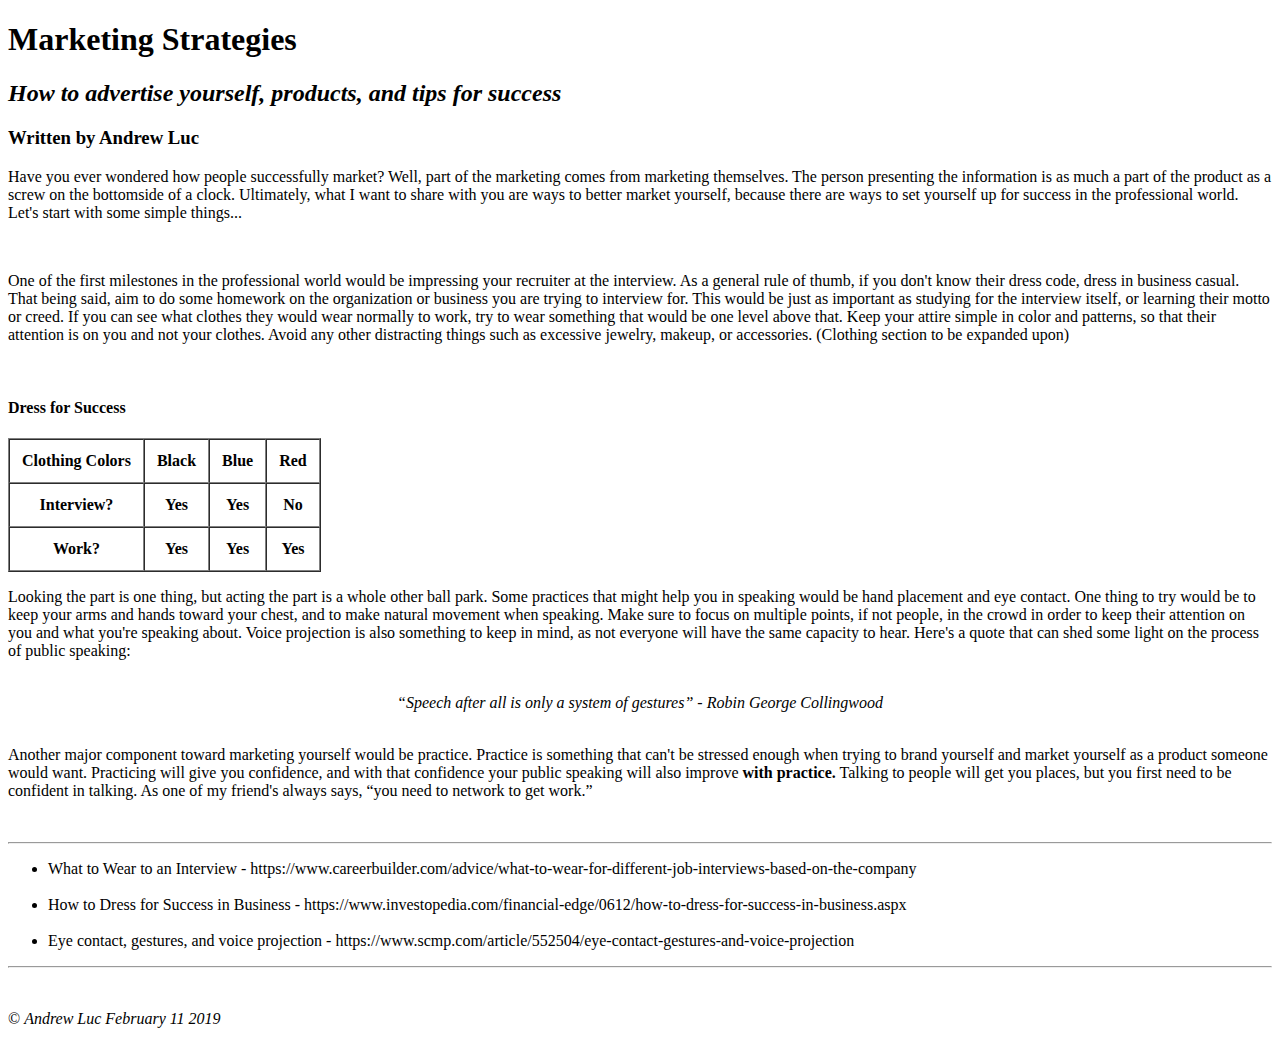
<file: lesson4_assignment/index.html>
<!DOCTYPE html>
<!-- Andrew Luc - 11 February 2019 -->
<html>
    <head>
        <meta charset="UTF-8">
        <title>Marketing Strategy</title>
    </head>
    
    <body>
        <h1>Marketing Strategies</h1>
        <h2><em>How to advertise yourself, products, and tips for success</em></h2>
        <h3>Written by Andrew Luc</h3>
        
        <p>Have you ever wondered how people successfully market? Well, part of the marketing comes from marketing themselves. The person presenting the information is as much a part of the product as a screw on the bottomside of a clock. Ultimately, what I want to share with you are ways to better market yourself, because there are ways to set yourself up for success in the professional world. Let's start with some simple things...</p>&nbsp;
        
        <p>One of the first milestones in the professional world would be impressing your recruiter at the interview. As a general rule of thumb, if you don't know their dress code, dress in business casual. That being said, aim to do some homework on the organization or business you are trying to interview for. This would be just as important as studying for the interview itself, or learning their motto or creed. If you can see what clothes they would wear normally to work, try to wear something that would be one level above that. Keep your attire simple in color and patterns, so that their attention is on you and not your clothes. Avoid any other distracting things such as excessive jewelry, makeup, or accessories. (Clothing section to be expanded upon)</p>&nbsp;
        <h4>Dress for Success</h4>
        
        <table border="1" cellpadding="12" cellspacing="0">
            <tr>
                <th>Clothing Colors</th>
                <th>Black</th>
                <th>Blue</th>
                <th>Red</th>
            </tr>
            
            <tr>
                <th>Interview?</th>
                <th>Yes</th>
                <th>Yes</th>
                <th>No</th>
            </tr>
            
            <tr>
                <th>Work?</th>
                <th>Yes</th>
                <th>Yes</th>
                <th>Yes</th>
            </tr>
            
        </table>
        
        <p>Looking the part is one thing, but acting the part is a whole other ball park. Some practices that might help you in speaking would be hand placement and eye contact. One thing to try would be to keep your arms and hands toward your chest, and to make natural movement when speaking. Make sure to focus on multiple points, if not people, in the crowd in order to keep their attention on you and what you're speaking about. Voice projection is also something to keep in mind, as not everyone will have the same capacity to hear. Here's a quote that can shed some light on the process of public speaking: <br><br><em><center><q>Speech after all is only a system of gestures</q> - Robin George Collingwood</center></em><br></p>
        
        <p>Another major component toward marketing yourself would be practice. Practice is something that can't be stressed enough when trying to brand yourself and market yourself as a product someone would want. Practicing will give you confidence, and with that confidence your public speaking will also improve <b>with practice.</b> Talking to people will get you places, but you first need to be confident in talking. As one of my friend's always says, <q>you need to network to get work.</q></p>&nbsp;
        <hr>
        <ul>
            <li>What to Wear to an Interview - https://www.careerbuilder.com/advice/what-to-wear-for-different-job-interviews-based-on-the-company</li>
            &nbsp;
            <li>How to Dress for Success in Business - https://www.investopedia.com/financial-edge/0612/how-to-dress-for-success-in-business.aspx</li>
            &nbsp;
            <li>Eye contact, gestures, and voice projection - https://www.scmp.com/article/552504/eye-contact-gestures-and-voice-projection</li>
        </ul>
        
        <hr>&nbsp;
        <p>&copy; <em>Andrew Luc February 11 2019</em></p>
        
        
    </body>
    
</html>
</file>
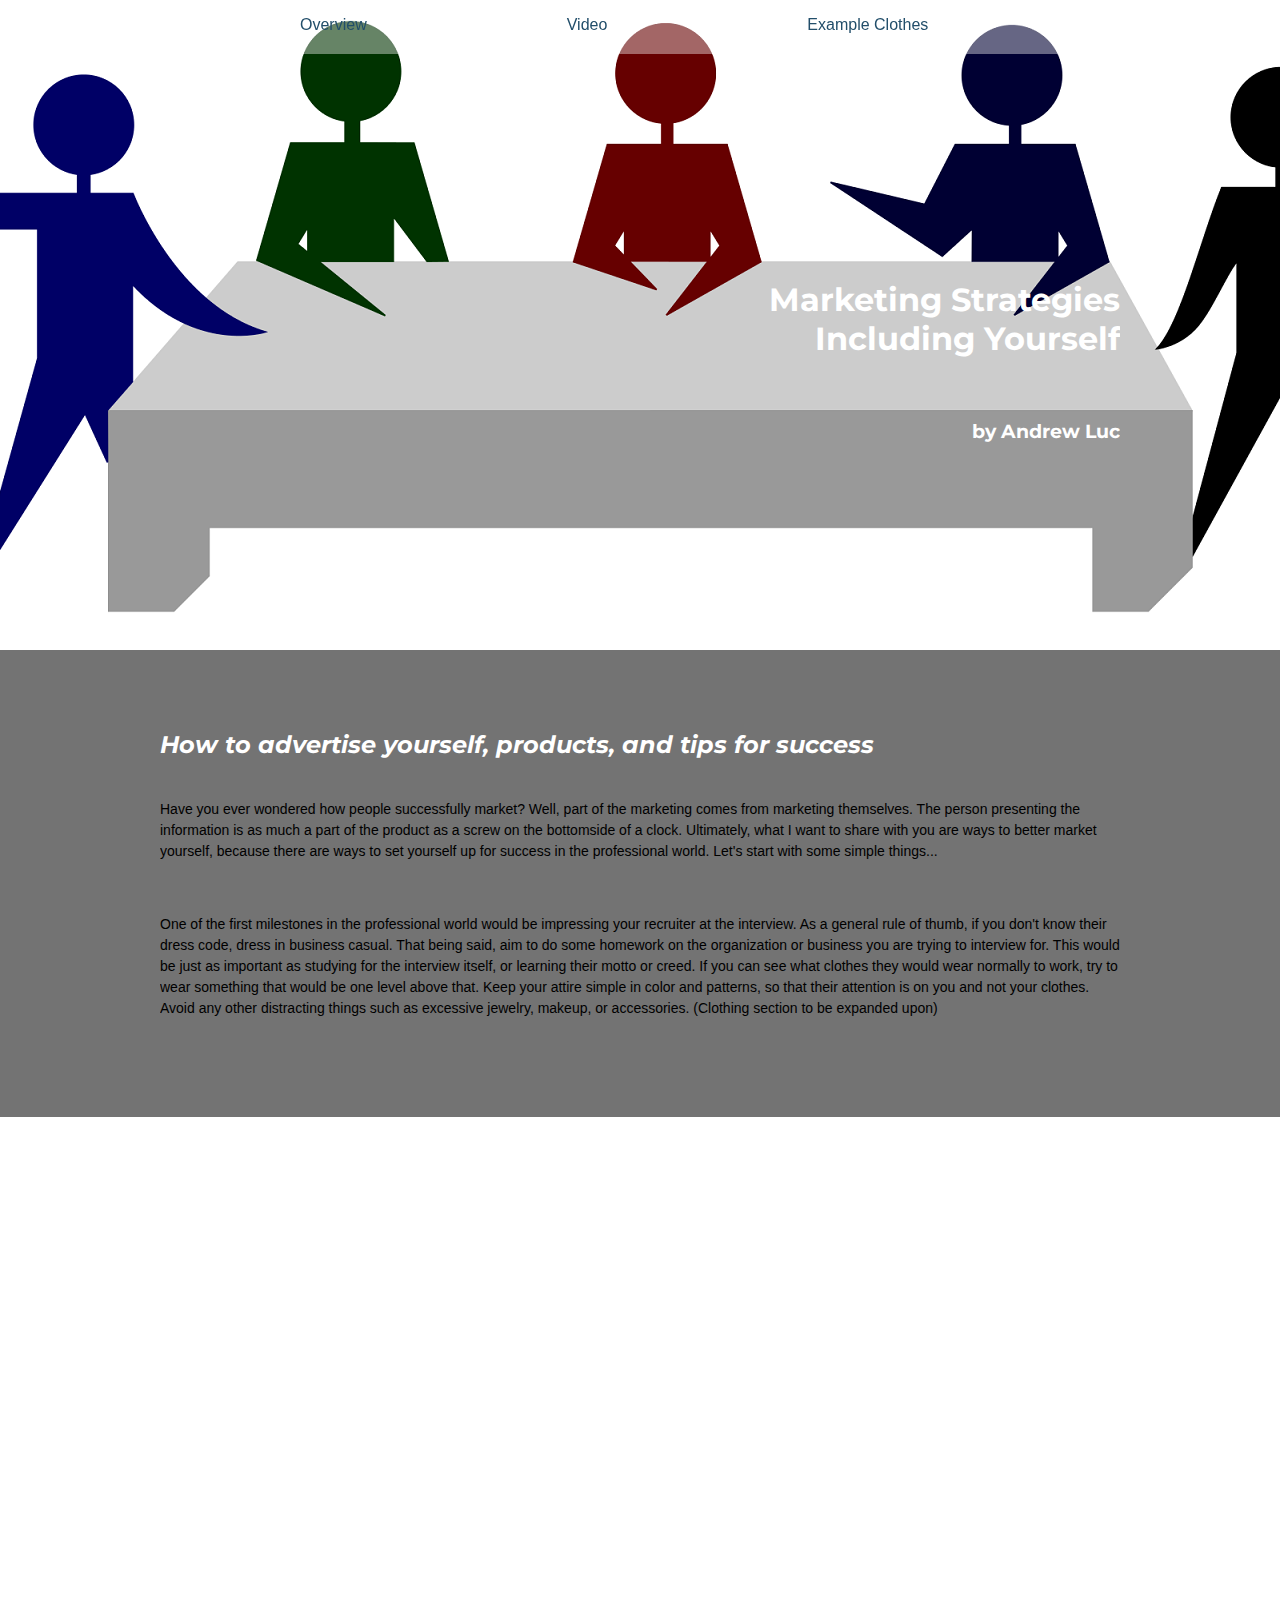
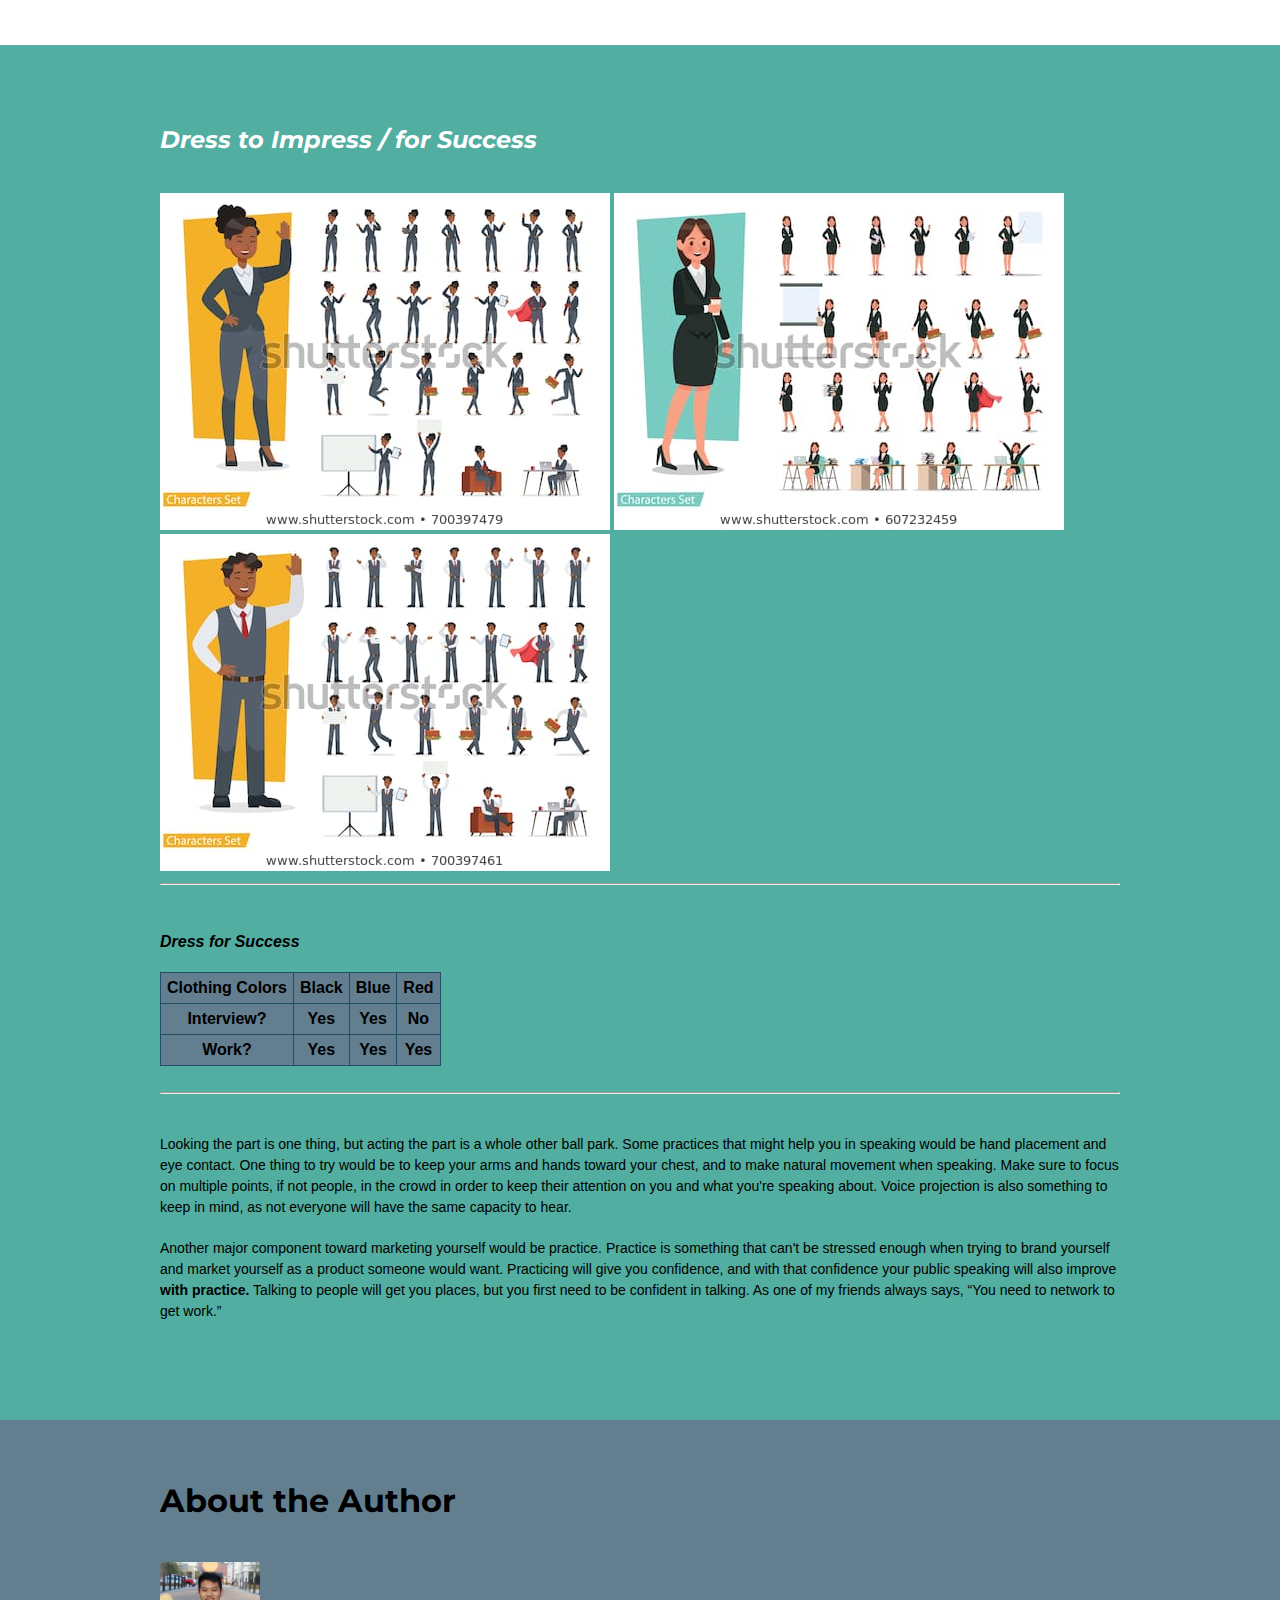
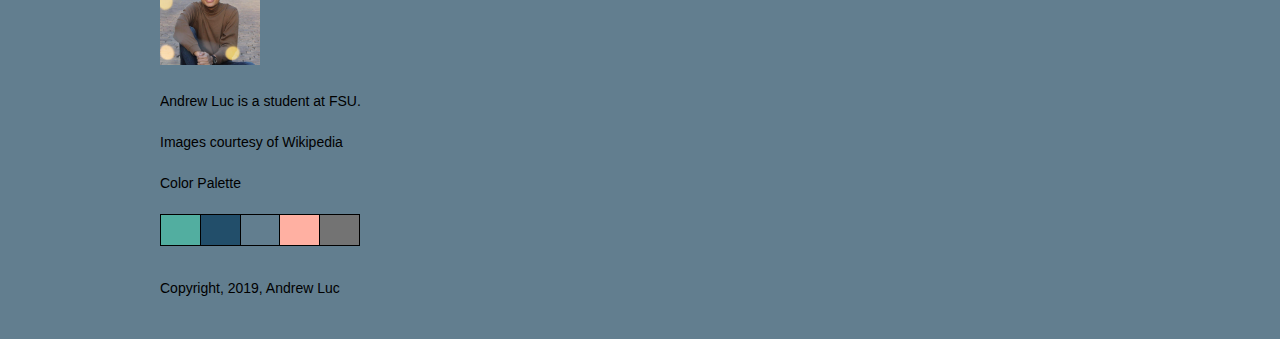
<file: lesson7_project2/index.html>
<!DOCTYPE html>
<html>
    <head>
        <meta charset="UTF-8">
        <title>Marketing Strategy Overview</title>
        <link href="style.css" rel="stylesheet" type="text/css">
        <link href="https://fonts.googleapis.com/css?family=Montserrat" rel="stylesheet">
    </head>
    
    <body>
        
        <section id="splash">
            <div id="navbar">
                <div class="container">
                    <ul id="menu">
                        <li><a href="#overview" class="button">Overview</a></li>
                        <li><a href="#video" class="button">Video</a></li>
                        <li><a href="#exampleClothes" class="button">Example Clothes</a></li>
                    </ul>
                </div>
            </div>
            <div id="title-page"> <!-- Used to style the title and subtitle -->
                <div class="container"> 
                    <h1><br>
                    Marketing Strategies<br>Including Yourself</h1>
                    <h3>by Andrew Luc</h3>
                </div> <!-- end container -->
            </div> <!-- end title-page -->
        </section>
        
        <section id="overview">
            <div class="container">
                <h2><em>How to advertise yourself, products, and tips for success</em></h2>
            
            <p>Have you ever wondered how people successfully market? Well, part of the marketing comes from marketing themselves. The person presenting the information is as much a part of the product as a screw on the bottomside of a clock. Ultimately, what I want to share with you are ways to better market yourself, because there are ways to set yourself up for success in the professional world. Let's start with some simple things...</p>&nbsp;
            
            <p>One of the first milestones in the professional world would be impressing your recruiter at the interview. As a general rule of thumb, if you don't know their dress code, dress in business casual. That being said, aim to do some homework on the organization or business you are trying to interview for. This would be just as important as studying for the interview itself, or learning their motto or creed. If you can see what clothes they would wear normally to work, try to wear something that would be one level above that. Keep your attire simple in color and patterns, so that their attention is on you and not your clothes. Avoid any other distracting things such as excessive jewelry, makeup, or accessories. (Clothing section to be expanded upon)</p>&nbsp;
            </div>
        </section>
        
        <section id="video">
            <div class="container">
                <h2><em>Tutorial for a Windsor Tie Knot</em></h2>
                    <iframe width="560" height="315" src="https://www.youtube.com/embed/T0NPYZyI7V8" frameborder="0" allow="accelerometer; autoplay; encrypted-media; gyroscope; picture-in-picture" allowfullscreen></iframe>&nbsp;
            </div>
        </section>
        
        <section id="exampleClothes">
            <div class="container">
                <h2><em>Dress to Impress / for Success</em></h2>
            
            <img src="images/businesswoman2.jpg" alt="Stock Businesswoman 2">
            <img src="images/businesswoman1.jpg" alt="Stock Businesswoman 1">
            <img src="images/businessman1.jpg" alt="Stock Businessman 1">
            
            <hr>&nbsp;
            
            <h4><em>Dress for Success</em></h4>
            
            <table border="1" cellpadding="12" cellspacing="0">
                <tr>
                    <th>Clothing Colors</th>
                    <th>Black</th>
                    <th>Blue</th>
                    <th>Red</th>
                </tr>
                
                <tr>
                    <th>Interview?</th>
                    <th>Yes</th>
                    <th>Yes</th>
                    <th>No</th>
                </tr>
                
                <tr>
                    <th>Work?</th>
                    <th>Yes</th>
                    <th>Yes</th>
                    <th>Yes</th>
                </tr>
                
            </table>&nbsp;
            <hr>&nbsp;
            
            <p>Looking the part is one thing, but acting the part is a whole other ball park. Some practices that might help you in speaking would be hand placement and eye contact. One thing to try would be to keep your arms and hands toward your chest, and to make natural movement when speaking. Make sure to focus on multiple points, if not people, in the crowd in order to keep their attention on you and what you're speaking about. Voice projection is also something to keep in mind, as not everyone will have the same capacity to hear.<br></p>
            
            <p>Another major component toward marketing yourself would be practice. Practice is something that can't be stressed enough when trying to brand yourself and market yourself as a product someone would want. Practicing will give you confidence, and with that confidence your public speaking will also improve <b>with practice.</b> Talking to people will get you places, but you first need to be confident in talking. As one of my friends always says, <q>You need to network to get work.</q></p>&nbsp;
            </div>
        </section>
        
        <section id="footer">
	        <div class="container">
		        <div id="credits">  <!-- credits id allows for styling of footer content --> 
                    <h1>About the Author</h1>
                    <p><img src="images/andrew.jpg" width="100" height="103" alt="Portrait of Ken Baldauf"></p>
                    <p>Andrew Luc is a student at FSU.</p>
                    <p>Images courtesy of Wikipedia
                    <p>Color Palette </p>
                    <table width="200">
                        <tr>
                            <td bgcolor="#52AEA0">&nbsp;</td>
                            <td bgcolor="#224E6A">&nbsp;</td>
                            <td bgcolor="#627E8F">&nbsp;</td>
                            <td bgcolor="#FFB0A2">&nbsp;</td>
                            <td bgcolor="#737373">&nbsp;</td>
                        </tr>
                    </table>&nbsp;
                    <p>Copyright, 2019, Andrew Luc</p>
		        </div>
	        </div>
        </section>
    </body>
</html>
</file>
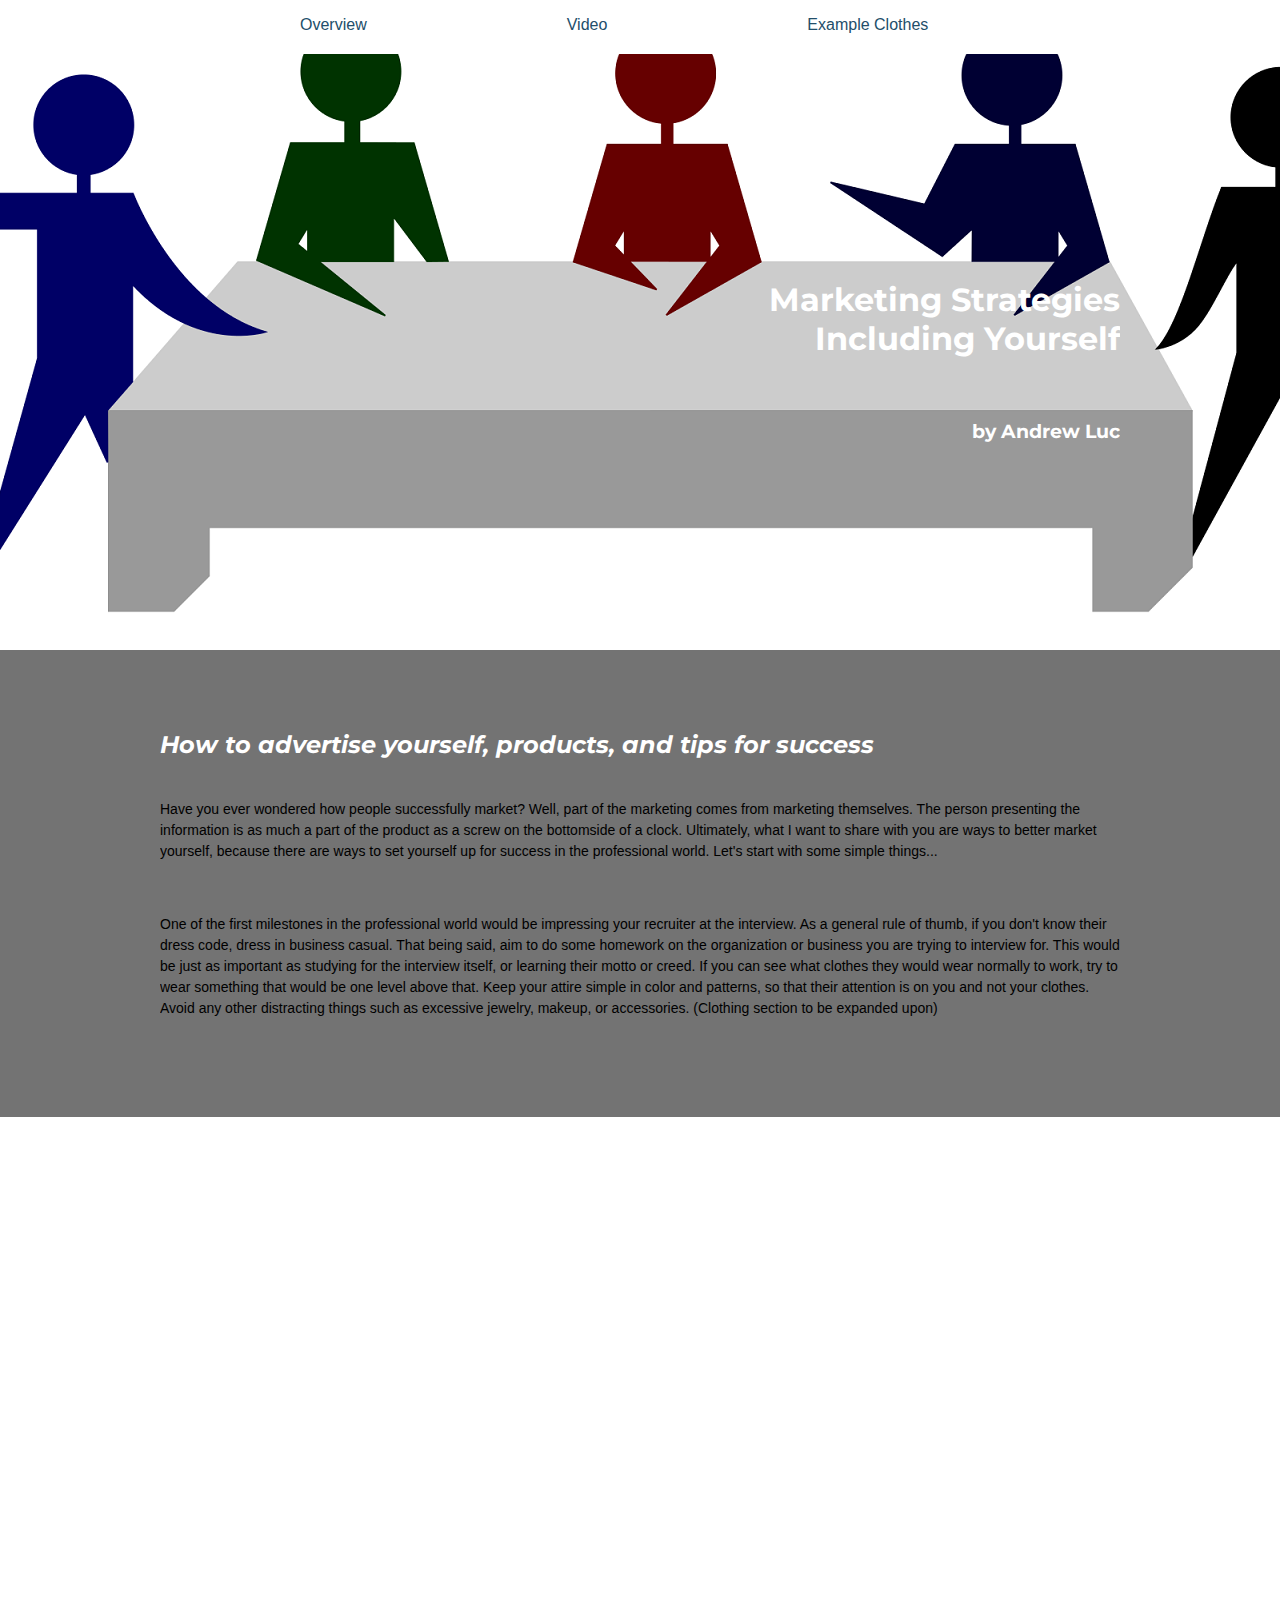
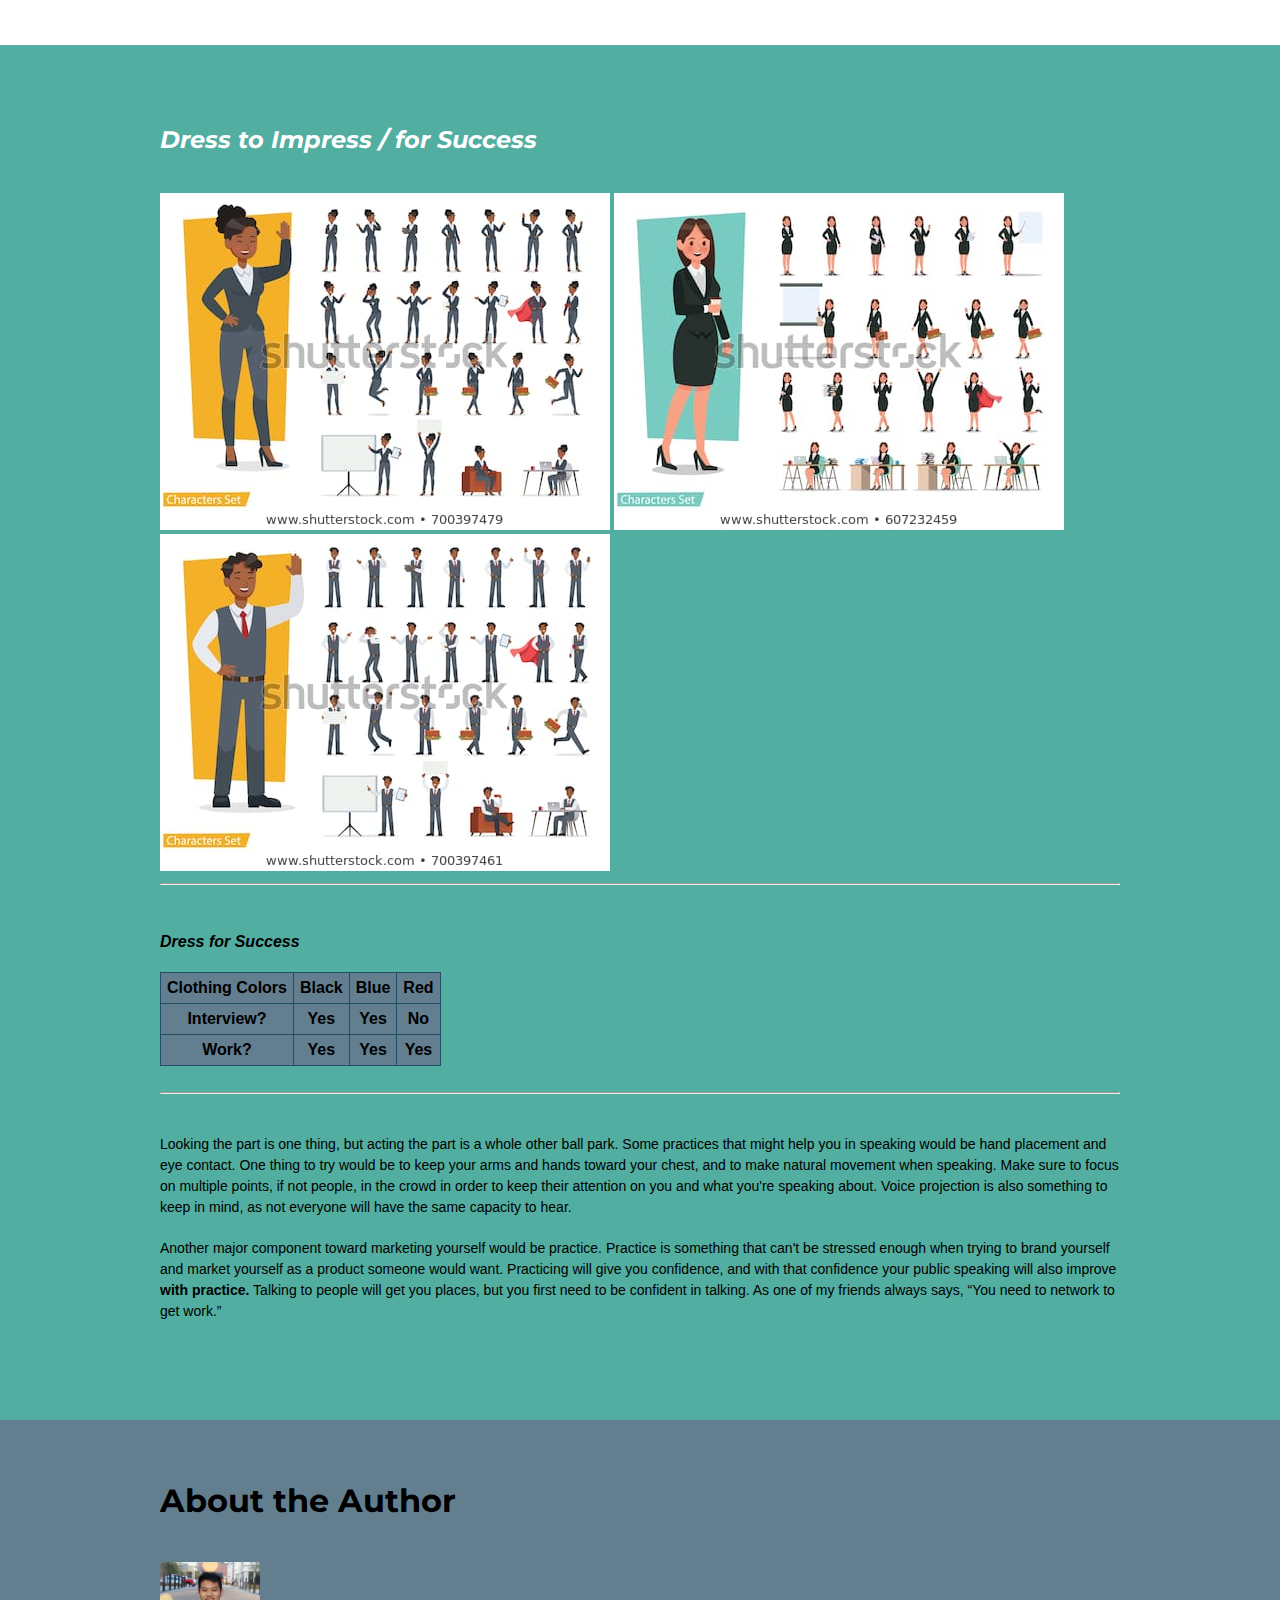
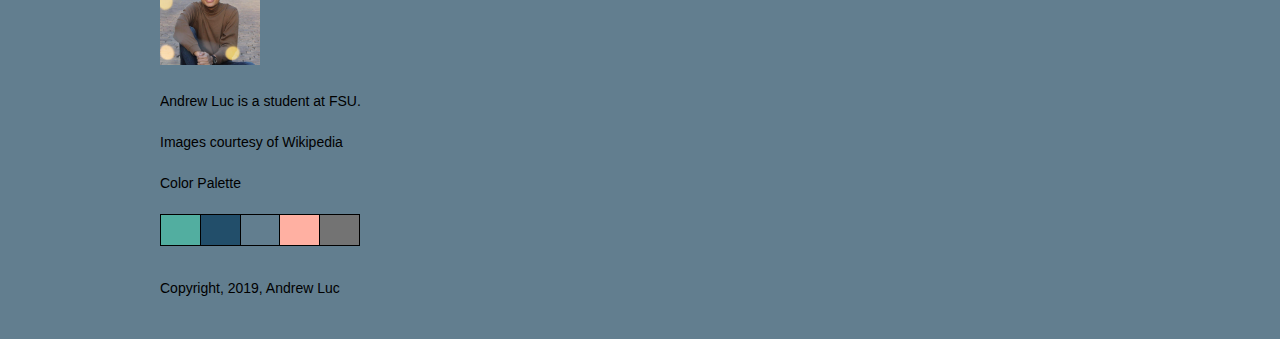
<file: lesson8_project_1/index.html>
<!DOCTYPE html>
<html>
    <head>
        <meta charset="UTF-8">
        <title>Marketing Strategy Overview</title>
        <link href="style.css" rel="stylesheet" type="text/css">
        <link href="https://fonts.googleapis.com/css?family=Montserrat" rel="stylesheet">
    </head>
    
    <body>
        
        <section id="splash">
            <div id="navbar">
                <div class="container">
                    <ul id="menu">
                        <li><a href="#overview" class="button">Overview</a></li>
                        <li><a href="#video" class="button">Video</a></li>
                        <li><a href="#exampleClothes" class="button">Example Clothes</a></li>
                    </ul>
                </div>
            </div>
            <div id="title-page"> <!-- Used to style the title and subtitle -->
                <div class="container"> 
                    <h1><br>
                    Marketing Strategies<br>Including Yourself</h1>
                    <h3>by Andrew Luc</h3>
                </div> <!-- end container -->
            </div> <!-- end title-page -->
        </section>
        
        <section id="overview">
            <div class="container">
                <h2><em>How to advertise yourself, products, and tips for success</em></h2>
            
            <p>Have you ever wondered how people successfully market? Well, part of the marketing comes from marketing themselves. The person presenting the information is as much a part of the product as a screw on the bottomside of a clock. Ultimately, what I want to share with you are ways to better market yourself, because there are ways to set yourself up for success in the professional world. Let's start with some simple things...</p>&nbsp;
            
            <p>One of the first milestones in the professional world would be impressing your recruiter at the interview. As a general rule of thumb, if you don't know their dress code, dress in business casual. That being said, aim to do some homework on the organization or business you are trying to interview for. This would be just as important as studying for the interview itself, or learning their motto or creed. If you can see what clothes they would wear normally to work, try to wear something that would be one level above that. Keep your attire simple in color and patterns, so that their attention is on you and not your clothes. Avoid any other distracting things such as excessive jewelry, makeup, or accessories. (Clothing section to be expanded upon)</p>&nbsp;
            </div>
        </section>
        
        <section id="video">
            <div class="container">
                <h2><em>Tutorial for a Windsor Tie Knot</em></h2>
                    <iframe width="560" height="315" src="https://www.youtube.com/embed/T0NPYZyI7V8" frameborder="0" allow="accelerometer; autoplay; encrypted-media; gyroscope; picture-in-picture" allowfullscreen></iframe>&nbsp;
            </div>
        </section>
        
        <section id="exampleClothes">
            <div class="container">
                <h2><em>Dress to Impress / for Success</em></h2>
            
            <img src="images/businesswoman2.jpg" alt="Stock Businesswoman 2">
            <img src="images/businesswoman1.jpg" alt="Stock Businesswoman 1">
            <img src="images/businessman1.jpg" alt="Stock Businessman 1">
            
            <hr>&nbsp;
            
            <h4><em>Dress for Success</em></h4>
            
            <table border="1" cellpadding="12" cellspacing="0">
                <tr>
                    <th>Clothing Colors</th>
                    <th>Black</th>
                    <th>Blue</th>
                    <th>Red</th>
                </tr>
                
                <tr>
                    <th>Interview?</th>
                    <th>Yes</th>
                    <th>Yes</th>
                    <th>No</th>
                </tr>
                
                <tr>
                    <th>Work?</th>
                    <th>Yes</th>
                    <th>Yes</th>
                    <th>Yes</th>
                </tr>
                
            </table>&nbsp;
            <hr>&nbsp;
            
            <p>Looking the part is one thing, but acting the part is a whole other ball park. Some practices that might help you in speaking would be hand placement and eye contact. One thing to try would be to keep your arms and hands toward your chest, and to make natural movement when speaking. Make sure to focus on multiple points, if not people, in the crowd in order to keep their attention on you and what you're speaking about. Voice projection is also something to keep in mind, as not everyone will have the same capacity to hear.<br></p>
            
            <p>Another major component toward marketing yourself would be practice. Practice is something that can't be stressed enough when trying to brand yourself and market yourself as a product someone would want. Practicing will give you confidence, and with that confidence your public speaking will also improve <b>with practice.</b> Talking to people will get you places, but you first need to be confident in talking. As one of my friends always says, <q>You need to network to get work.</q></p>&nbsp;
            </div>
        </section>
        
        <section id="footer">
	        <div class="container">
		        <div id="credits">  <!-- credits id allows for styling of footer content --> 
                    <h1>About the Author</h1>
                    <p><img src="images/andrew.jpg" width="100" height="103" alt="Portrait of Ken Baldauf"></p>
                    <p>Andrew Luc is a student at FSU.</p>
                    <p>Images courtesy of Wikipedia
                    <p>Color Palette </p>
                    <table width="200">
                        <tr>
                            <td bgcolor="#52AEA0">&nbsp;</td>
                            <td bgcolor="#224E6A">&nbsp;</td>
                            <td bgcolor="#627E8F">&nbsp;</td>
                            <td bgcolor="#FFB0A2">&nbsp;</td>
                            <td bgcolor="#737373">&nbsp;</td>
                        </tr>
                    </table>&nbsp;
                    <p>Copyright, 2019, Andrew Luc</p>
		        </div>
	        </div>
        </section>
        <!-- JAVASCRIPT CODE -->
        <!--jquery required for scrolling effect -->
        <script src="js/jquery.js"></script>
        <!-- Scrolling navigation script by Geo Miller glmiller@pic.fsu.edu -->  
        <script type='text/javascript'>
            jQuery(document).ready(function () {
                jQuery('.button').click(function() {
                    targetName = jQuery(this).attr('href');
                    targetLocation = jQuery(targetName).offset().top;
                    jQuery('html, body').animate({scrollTop:targetLocation}, 'slow');
                    return false;
                });
            });
    </script>
    </body>
</html>
</file>
<file: lesson7_project2/style.css>
body {
    margin: 0;
    padding: 0;
    font-family: "Helvetica Neue", Helvetica, Arial, sans-serif;
}

p {
  font-size: 14px;
  margin-bottom: 20px;
  line-height: 1.5em;
}

h1 {
  padding: 20px 0;
  font-family: 'Montserrat', sans-serif;
}

h2 {
    padding: 20px 0;
    font-family: 'Montserrat', sans-serif;
    color: #FFF;
}

h3 {
    padding: 20px 0;
    font-family: 'Montserrat', sans-serif;
}

table {
	border: solid #6297F9 1px;
	border-collapse:collapse;
}
td {
	padding: 6px;
	border: solid #000 1px;
}
th {
	font-weight: bold;
	background-color: #627E8F;
	text-align: center;
	padding: 6px;
	border: solid #224E6A 1px;
}
a:link {
	color: #6297F9;
}
a:visited {
	color: #6297F9;
}
a:hover {
	color: #4578DF;
	text-decoration: none;
}

#splash{
    background-color: #224E6A;
    height: 650px;
    background: url(images/stickFigures.png) no-repeat center top fixed;
}

#overview{
    padding: 40px 0 60px 0;
    background-color: #737373;
}

#video{
    padding: 40px 0 60px 0;
    background-color: #FFB0A2;
    background: url(images/tieCollection.jpg) no-repeat center top fixed;
}

#exampleClothes{
    padding: 40px 0 60px 0;
    background-color: #52AEA0;
}

#footer{
    padding: 20px 0;;
    background-color: #627E8F;
}

.container {
  width: 960px; /* static width container always stays at this width no matter what the window size */
  margin: 0 auto;
  overflow: hidden;
}

/* ----------------- NAVIGATION BAR STYLES -------------------*/ 

#navbar{
	position: fixed; /* navbar should always be shown even when page is scrolled */
	top: 0;
	width: 100%;
	height: 54px;
	background-color: rgba(255, 255, 255, 0.4); 
}	
/* horizontal menu bars are typically created using a styled unordered list. Here's how! */
ul#menu {
	list-style: none; /* eliminates bullets */
	/* adjust padding top to adjust nav bar vertical position */
	padding-top: 0px;
} 
ul#menu li {
	float: left; /* changes list from vertical to horizontal */
	padding-bottom: 20px;
} 
ul#menu li a.button {
	font-size: 16px;
	text-decoration: none;
	/* this padding defines the size of the buttons */
	padding: 20px 100px 20px 100px; 
	color: #224E6A;
}
/* change button color when mouse hovers over */
ul#menu li a.button:hover {
	background-color: #627E8F;
	color: #FFF;
}  

#title-page{
  width: 100%;
  padding-top: 200px; /* provides a lot of space above title to view the background image */
  color: #fff;
  text-align: right;
}
</file>
<file: lesson8_project_1/style.css>
body {
    margin: 0;
    padding: 0;
    font-family: "Helvetica Neue", Helvetica, Arial, sans-serif;
}

p {
  font-size: 14px;
  margin-bottom: 20px;
  line-height: 1.5em;
}

h1 {
  padding: 20px 0;
  font-family: 'Montserrat', sans-serif;
}

h2 {
    padding: 20px 0;
    font-family: 'Montserrat', sans-serif;
    color: #FFF;
}

h3 {
    padding: 20px 0;
    font-family: 'Montserrat', sans-serif;
}

table {
	border: solid #6297F9 1px;
	border-collapse:collapse;
}
td {
	padding: 6px;
	border: solid #000 1px;
}
th {
	font-weight: bold;
	background-color: #627E8F;
	text-align: center;
	padding: 6px;
	border: solid #224E6A 1px;
}
a:link {
	color: #6297F9;
}
a:visited {
	color: #6297F9;
}
a:hover {
	color: #4578DF;
	text-decoration: none;
}

#splash{
    background-color: #224E6A;
    height: 650px;
    background: url(images/stickFigures.png) no-repeat center top fixed;
}

#overview{
    padding: 40px 0 60px 0;
    background-color: #737373;
}

#video{
    padding: 40px 0 60px 0;
    background-color: #FFB0A2;
    background: url(images/tieCollection.jpg) no-repeat center top fixed;
}

#exampleClothes{
    padding: 40px 0 60px 0;
    background-color: #52AEA0;
}

#footer{
    padding: 20px 0;;
    background-color: #627E8F;
}

.container {
  width: 960px; /* static width container always stays at this width no matter what the window size */
  margin: 0 auto;
  overflow: hidden;
}

/* ----------------- NAVIGATION BAR STYLES -------------------*/ 

#navbar{
	position: fixed; /* navbar should always be shown even when page is scrolled */
	top: 0;
	width: 100%;
	height: 54px;
	background-color: #FFF; 
}	
/* horizontal menu bars are typically created using a styled unordered list. Here's how! */
ul#menu {
	list-style: none; /* eliminates bullets */
	/* adjust padding top to adjust nav bar vertical position */
	padding-top: 0px;
} 
ul#menu li {
	float: left; /* changes list from vertical to horizontal */
	padding-bottom: 20px;
} 
ul#menu li a.button {
	font-size: 16px;
	text-decoration: none;
	/* this padding defines the size of the buttons */
	padding: 20px 100px 20px 100px; 
	color: #224E6A;
}
/* change button color when mouse hovers over */
ul#menu li a.button:hover {
	background-color: #627E8F;
	color: #FFF;
}  

#title-page{
  width: 100%;
  padding-top: 200px; /* provides a lot of space above title to view the background image */
  color: #fff;
  text-align: right;
}
</file>
